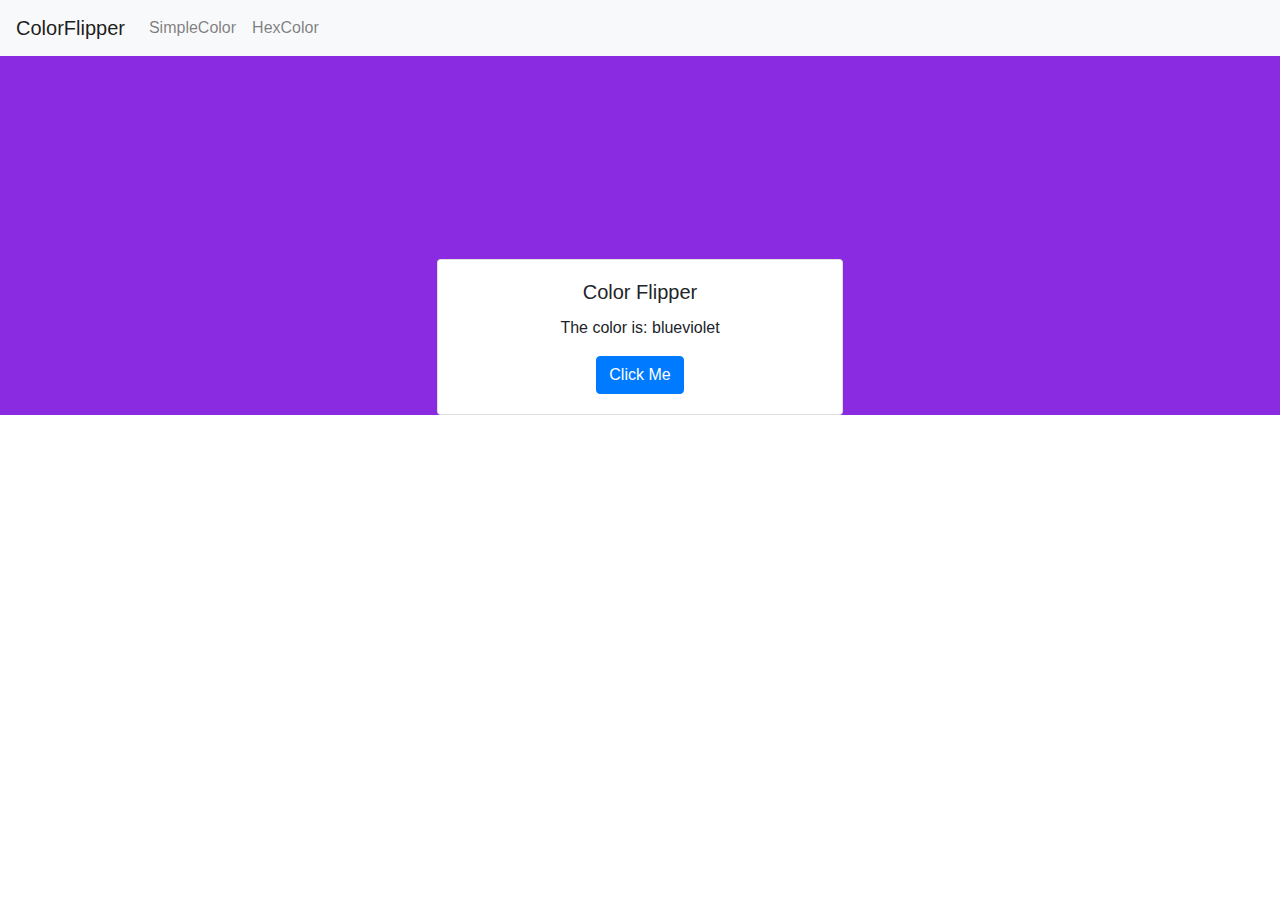
<file: index.html>
<html lang="en">
<head>
    <meta charset="UTF-8">
    <meta name="viewport" content="width=device-width, initial-scale=1.0">
    <link rel="stylesheet" href="style.css">
    <!-- Latest compiled and minified CSS -->
    <link rel="stylesheet" href="https://maxcdn.bootstrapcdn.com/bootstrap/4.5.2/css/bootstrap.min.css">

    <!-- jQuery library -->
    <script src="https://ajax.googleapis.com/ajax/libs/jquery/3.5.1/jquery.min.js"></script>

    <!-- Popper JS -->
    <script src="https://cdnjs.cloudflare.com/ajax/libs/popper.js/1.16.0/umd/popper.min.js"></script>

    <!-- Latest compiled JavaScript -->
    <script src="https://maxcdn.bootstrapcdn.com/bootstrap/4.5.2/js/bootstrap.min.js"></script>
    <title>Color Flipper</title>
</head>
<body>
    <nav class="navbar navbar-expand-lg navbar-light bg-light">
        <a class="navbar-brand" href="index.html">ColorFlipper</a>
        </button>
        <div class="collapse navbar-collapse" id="navbarNavAltMarkup">
          <div class="navbar-nav">
            <a class="nav-item nav-link" href="index.html">SimpleColor</a>
            <a class="nav-item nav-link" href="hex.html">HexColor</a>
          </div>
        </div>
      </nav>


    <div class="row">
        <div class="col-sm-4">
        </div>
        <div class="col-sm-4" id="main-block">
            <div class="content">
                <div class="card text-center">
                    <div class="card-body">
                    <h5 class="card-title">Color Flipper</h5>
                    <p class="card-text">The color is: blueviolet</p>
                    <button class="btn btn-primary" type="submit">Click Me</button>
                    </div>
                </div>
            </div>
        </div>
        <div class="col-sm-4">
        </div>
    </div>
    <script src="app.js">

</script>
    
</body>
</html>
</file>
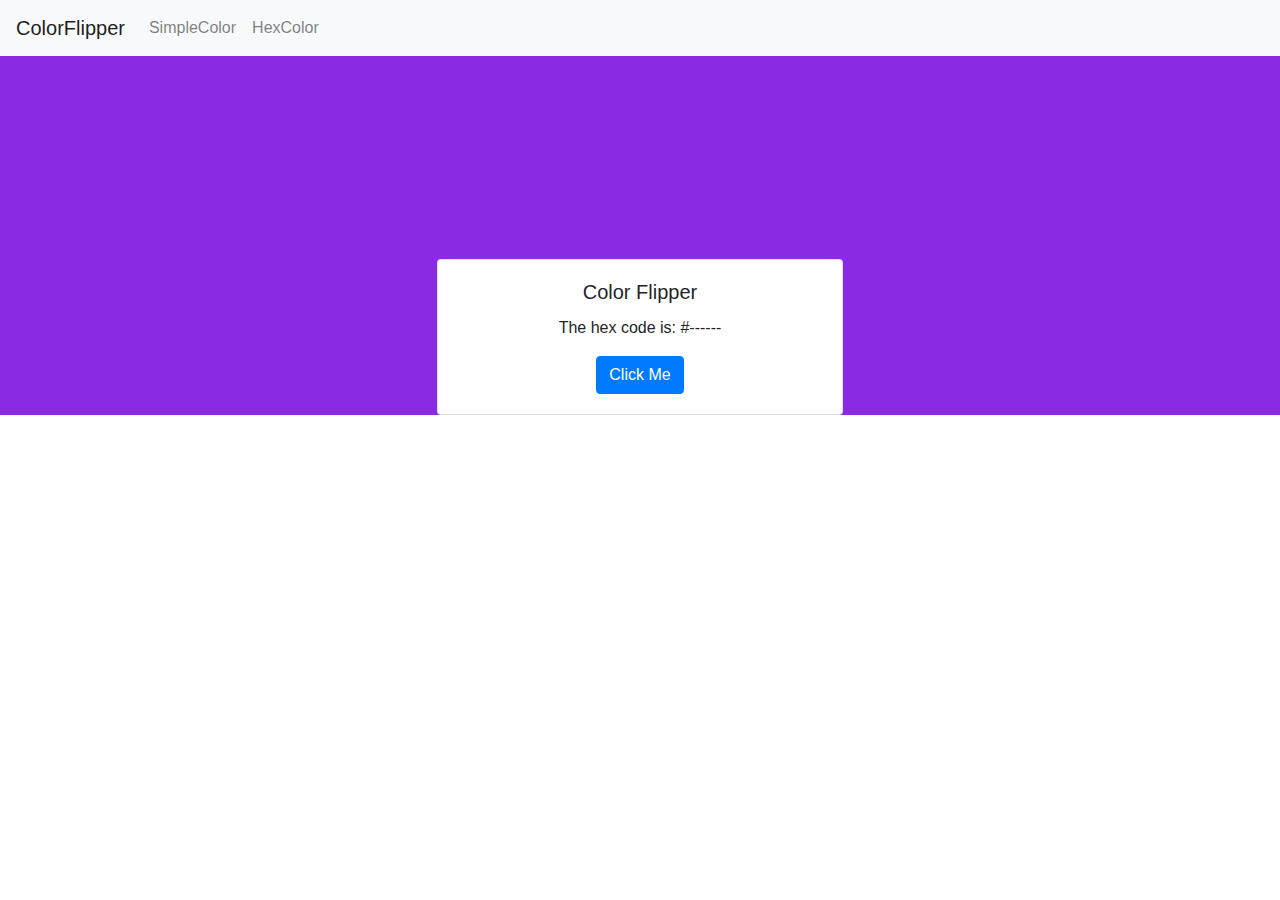
<file: hex.html>
<html lang="en">
<head>
    <meta charset="UTF-8">
    <meta name="viewport" content="width=device-width, initial-scale=1.0">
    <link rel="stylesheet" href="style.css">
    <!-- Latest compiled and minified CSS -->
    <link rel="stylesheet" href="https://maxcdn.bootstrapcdn.com/bootstrap/4.5.2/css/bootstrap.min.css">

    <!-- jQuery library -->
    <script src="https://ajax.googleapis.com/ajax/libs/jquery/3.5.1/jquery.min.js"></script>

    <!-- Popper JS -->
    <script src="https://cdnjs.cloudflare.com/ajax/libs/popper.js/1.16.0/umd/popper.min.js"></script>

    <!-- Latest compiled JavaScript -->
    <script src="https://maxcdn.bootstrapcdn.com/bootstrap/4.5.2/js/bootstrap.min.js"></script>
    <title>Color Flipper</title>
</head>
<body>
    <nav class="navbar navbar-expand-lg navbar-light bg-light">
        <a class="navbar-brand" href="index.html">ColorFlipper</a>
        </button>
        <div class="collapse navbar-collapse" id="navbarNavAltMarkup">
          <div class="navbar-nav">
            <a class="nav-item nav-link" href="index.html">SimpleColor</a>
            <a class="nav-item nav-link" href="hex.html">HexColor</a>
          </div>
        </div>
      </nav>


    <div class="row">
        <div class="col-sm-4">
        </div>
        <div class="col-sm-4">
            <div class="content">
                <div class="card text-center">
                    <div class="card-body">
                    <h5 class="card-title">Color Flipper</h5>
                    <p class="card-text">The hex code is: #------</p>
                    <button class="btn btn-primary" type="submit">Click Me</button>
                    </div>
                </div>
            </div>
        </div>
        <div class="col-sm-4">
        </div>
    </div>
        
    <script src="hex.js">

</script>
    
</body>
</html>
</file>
<file: style.css>
body{margin: 0;}
div.content{
    padding-top: 50%;
}
.row{
    background-color: blueviolet;
}
</file>
